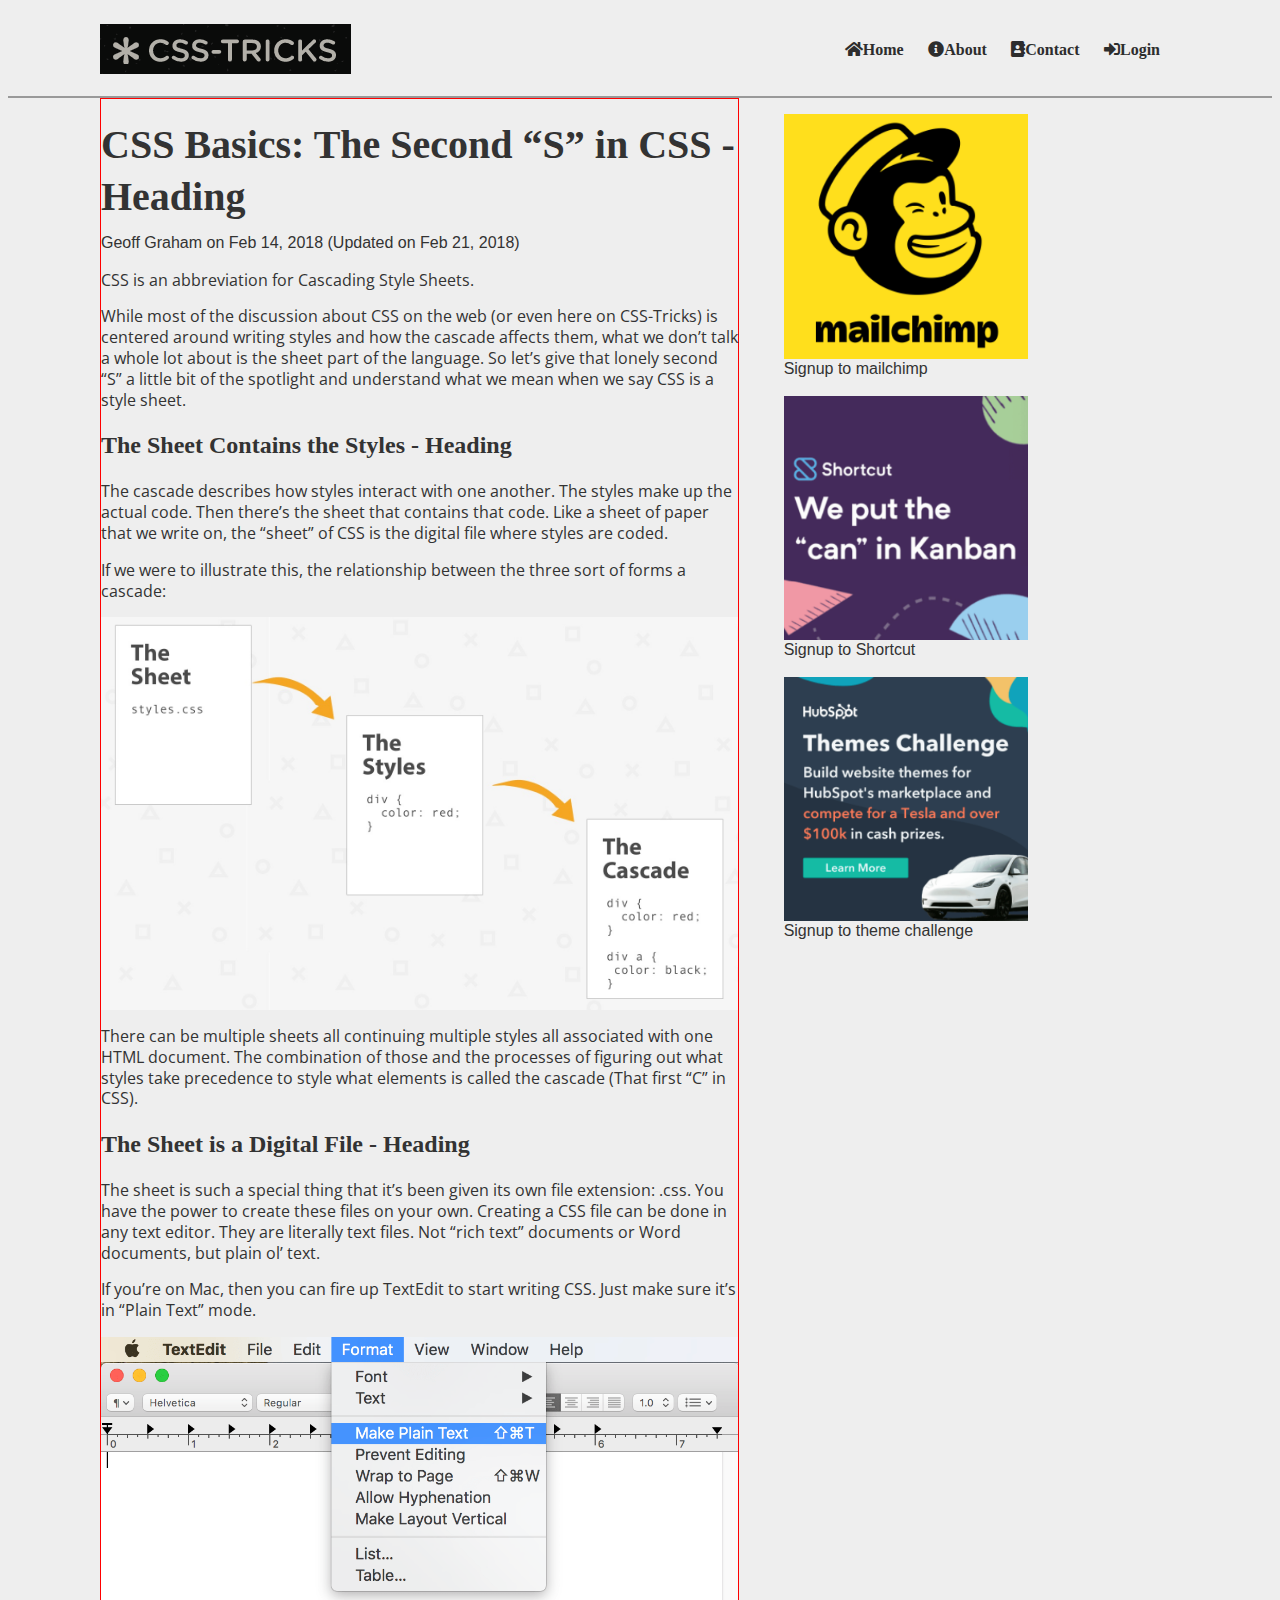
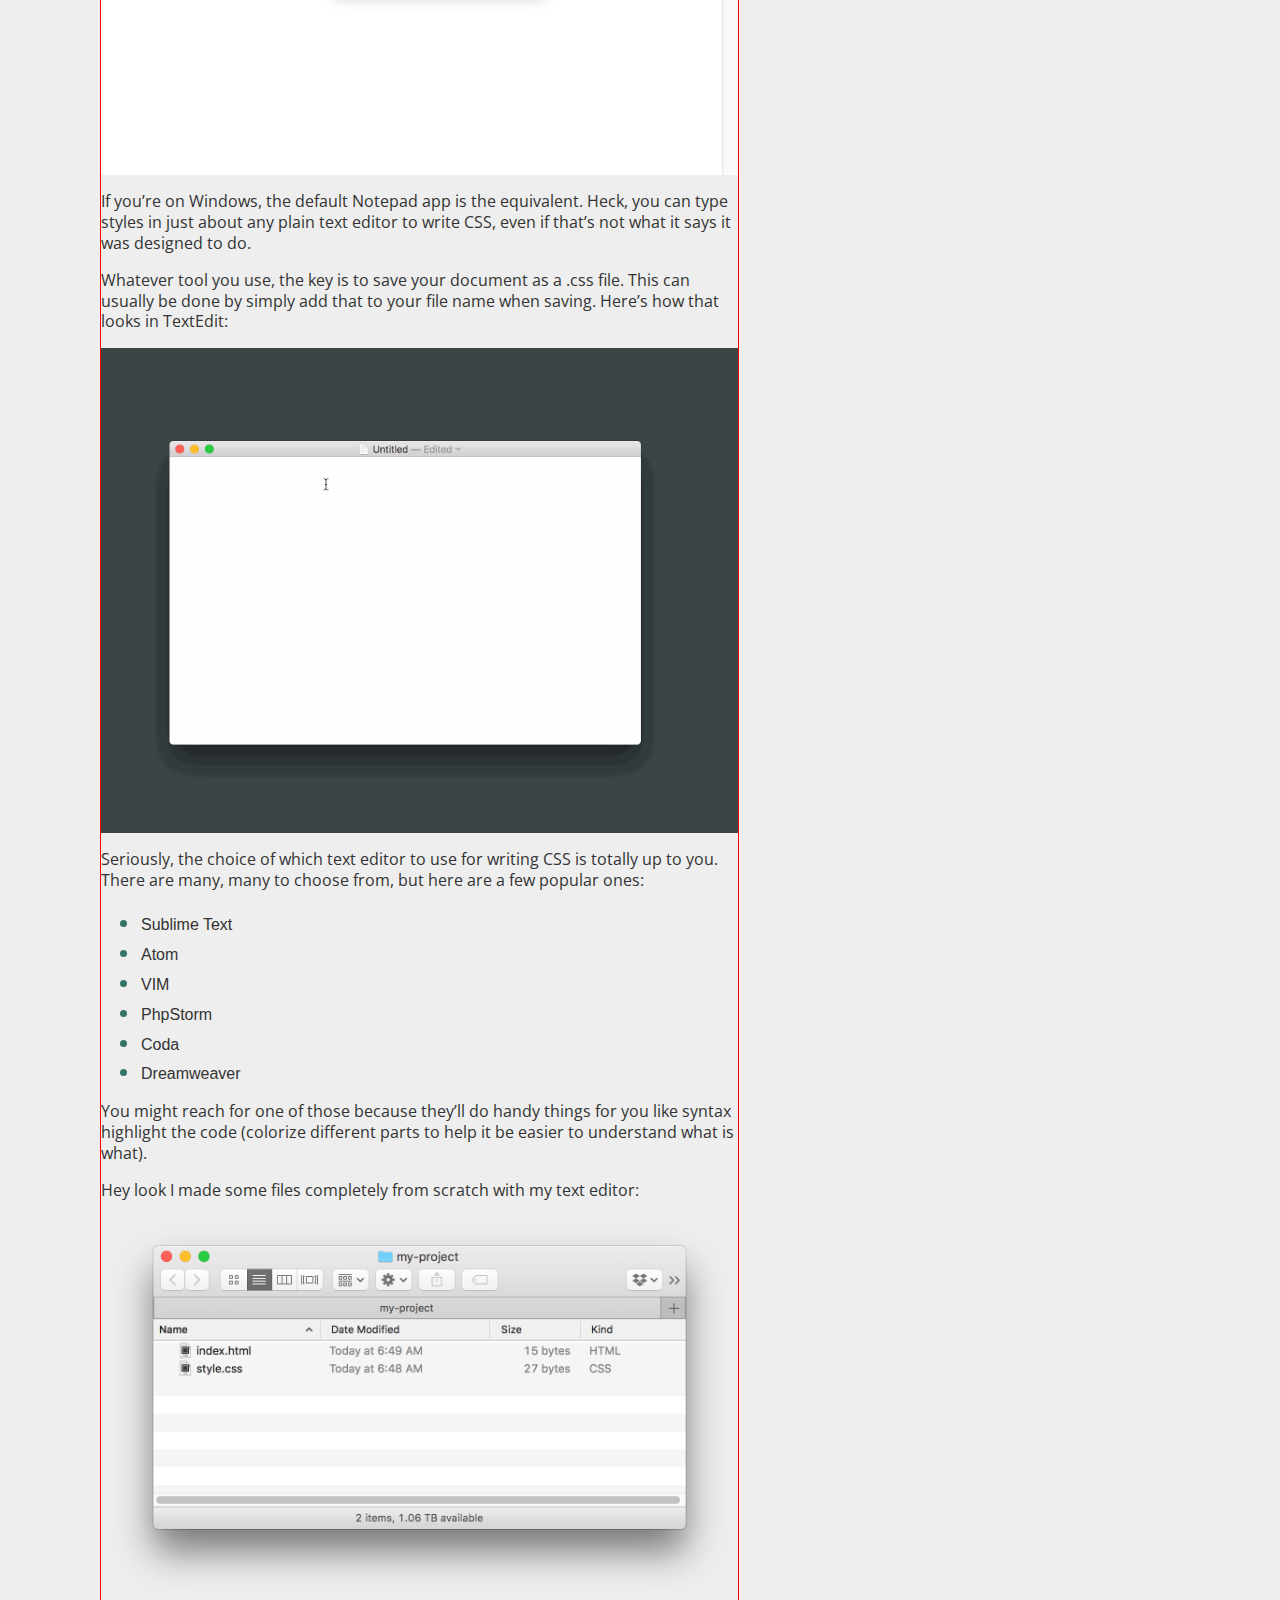
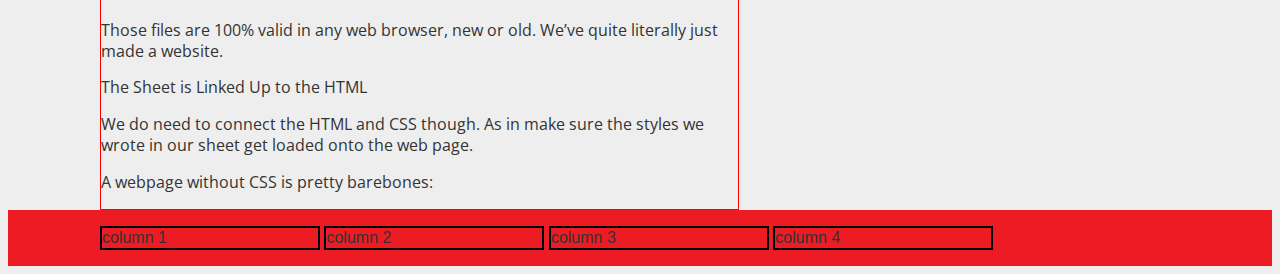
<file: index.html>
<!DOCTYPE html>
<html lang="en">
  <head>
    <meta charset="UTF-8" />
    <meta http-equiv="X-UA-Compatible" content="IE=edge" />
    <meta name="viewport" content="width=device-width, initial-scale=1.0" />
    <link href="https://www.noroff.no//images/logo/favicon.png" rel="shortcut icon" type="image/vnd.microsoft.icon">
    <title>Article</title>
    <link rel="preconnect" href="https://fonts.googleapis.com">
    <link rel="preconnect" href="https://fonts.gstatic.com" crossorigin>
    <link href="https://fonts.googleapis.com/css2?family=Open+Sans:wght@500;700&display=swap" rel="stylesheet">
    <link rel="stylesheet" href="https://cdnjs.cloudflare.com/ajax/libs/font-awesome/5.15.4/css/all.min.css" integrity="sha512-1ycn6IcaQQ40/MKBW2W4Rhis/DbILU74C1vSrLJxCq57o941Ym01SwNsOMqvEBFlcgUa6xLiPY/NS5R+E6ztJQ==" crossorigin="anonymous" referrerpolicy="no-referrer" />
    <link rel="stylesheet" href="./css/styles.css" />
  </head>
  <body>
    <header class="app-header">
      <div class="inner">
        <a href="/" class="app-logo">
          <img src="./img/logo.png" alt="CSS Tricks" />
        </a>
        <nav class="app-navigation">

          <label for="hamburger-menu"
      ><span class="sr-only">Hamburger Menu</span> <i class="fas fa-bars"></i
    ></label>
    <input id="hamburger-menu" type="checkbox" />
    <ul class="app-navigation-drawer">
      <li><a href="/"><i class="fas fa-home"></i>Home</a></li>
      <li><a href="./about.html"><i class="fas fa-info-circle"></i>About</a></li>
      <li><a href="./contact.html"> <i class="fas fa-address-book"></i>Contact</a></li>
      <li><a href="./login.html"> <i class="fas fa-sign-in-alt"></i>Login</a></li>
    </ul>
        </nav>
      </div>
    </header>
    <main>
      <div class="inner">
        <section>
          <article class="app-article">
            <header>
              <h1>CSS Basics: The Second “S” in CSS - Heading</h1>
              <time>Geoff Graham on Feb 14, 2018 (Updated on Feb 21, 2018)</time>
            </header>
            <p>CSS is an abbreviation for Cascading Style Sheets.</p>
            <p>
              While most of the discussion about CSS on the web (or even here on
              CSS-Tricks) is centered around writing styles and how the cascade
              affects them, what we don’t talk a whole lot about is the sheet part
              of the language. So let’s give that lonely second “S” a little bit
              of the spotlight and understand what we mean when we say CSS is a
              style sheet.
            </p>
            <h2>The Sheet Contains the Styles - Heading</h2>
            <p>
              The cascade describes how styles interact with one another. The
              styles make up the actual code. Then there’s the sheet that contains
              that code. Like a sheet of paper that we write on, the “sheet” of
              CSS is the digital file where styles are coded.
            </p>
            <p>
              If we were to illustrate this, the relationship between the three
              sort of forms a cascade:
            </p>
            <img src="/img/img1.jpeg" alt="" />
            <p>
              There can be multiple sheets all continuing multiple styles all
              associated with one HTML document. The combination of those and the
              processes of figuring out what styles take precedence to style what
              elements is called the cascade (That first “C” in CSS).
            </p>
            <h2>The Sheet is a Digital File - Heading</h2>
            <p>
              The sheet is such a special thing that it’s been given its own file
              extension: .css. You have the power to create these files on your
              own. Creating a CSS file can be done in any text editor. They are
              literally text files. Not “rich text” documents or Word documents,
              but plain ol’ text.
            </p>
            <p>
              If you’re on Mac, then you can fire up TextEdit to start writing
              CSS. Just make sure it’s in “Plain Text” mode.
            </p>
            <img src="/img/img2.png" alt="" />
            <p>
              If you’re on Windows, the default Notepad app is the equivalent.
              Heck, you can type styles in just about any plain text editor to
              write CSS, even if that’s not what it says it was designed to do.
            </p>
            <p>
              Whatever tool you use, the key is to save your document as a .css
              file. This can usually be done by simply add that to your file name
              when saving. Here’s how that looks in TextEdit:
            </p>
            <img src="/img/img3.gif" alt="" />
            <p>
              Seriously, the choice of which text editor to use for writing CSS is
              totally up to you. There are many, many to choose from, but here are
              a few popular ones:
            </p>
            <ul>
              <li>Sublime Text</il>
              <li>Atom</il>
              <li>VIM</il>
              <li>PhpStorm</il>
              <li>Coda </il>
              <li>Dreamweaver</il>
            </ul>
            <p>
              You might reach for one of those because they’ll do handy things for
              you like syntax highlight the code (colorize different parts to help
              it be easier to understand what is what).
            </p>
            <p>
              Hey look I made some files completely from scratch with my text
              editor:
            </p>
            <img src="/img/img4.png" alt="" />
            <p>
              Those files are 100% valid in any web browser, new or old. We’ve
              quite literally just made a website.
            </p>
            <p>The Sheet is Linked Up to the HTML</p>
            <p>
              We do need to connect the HTML and CSS though. As in make sure the
              styles we wrote in our sheet get loaded onto the web page.
            </p>
            <p>A webpage without CSS is pretty barebones:</p>
          </article>
          <aside class="app-sidebar">
            <figure>
              <img src="/img/advert-1.png" alt="Advert 1">
              <caption>
                Signup to mailchimp
              </caption>
            </figure>
            <figure>
              <img src="/img/advert-2.png" alt="Advert 2">
              <caption>
                Signup to Shortcut
              </caption>
            </figure>
            <figure>
              <img src="/img/advert-3.png" alt="Advert 3">
              Signup to theme challenge
            </figure>
          </aside>
        </section>
      </div>
    </main>
    <footer class="footer">
      <div class="inner">
        <div class="column">column 1</div>
        <div class="column">column 2</div>
        <div class="column">column 3</div>
        <div class="column">column 4</div>
      </div>    
  </footer>
  </body>
</html>
</file>
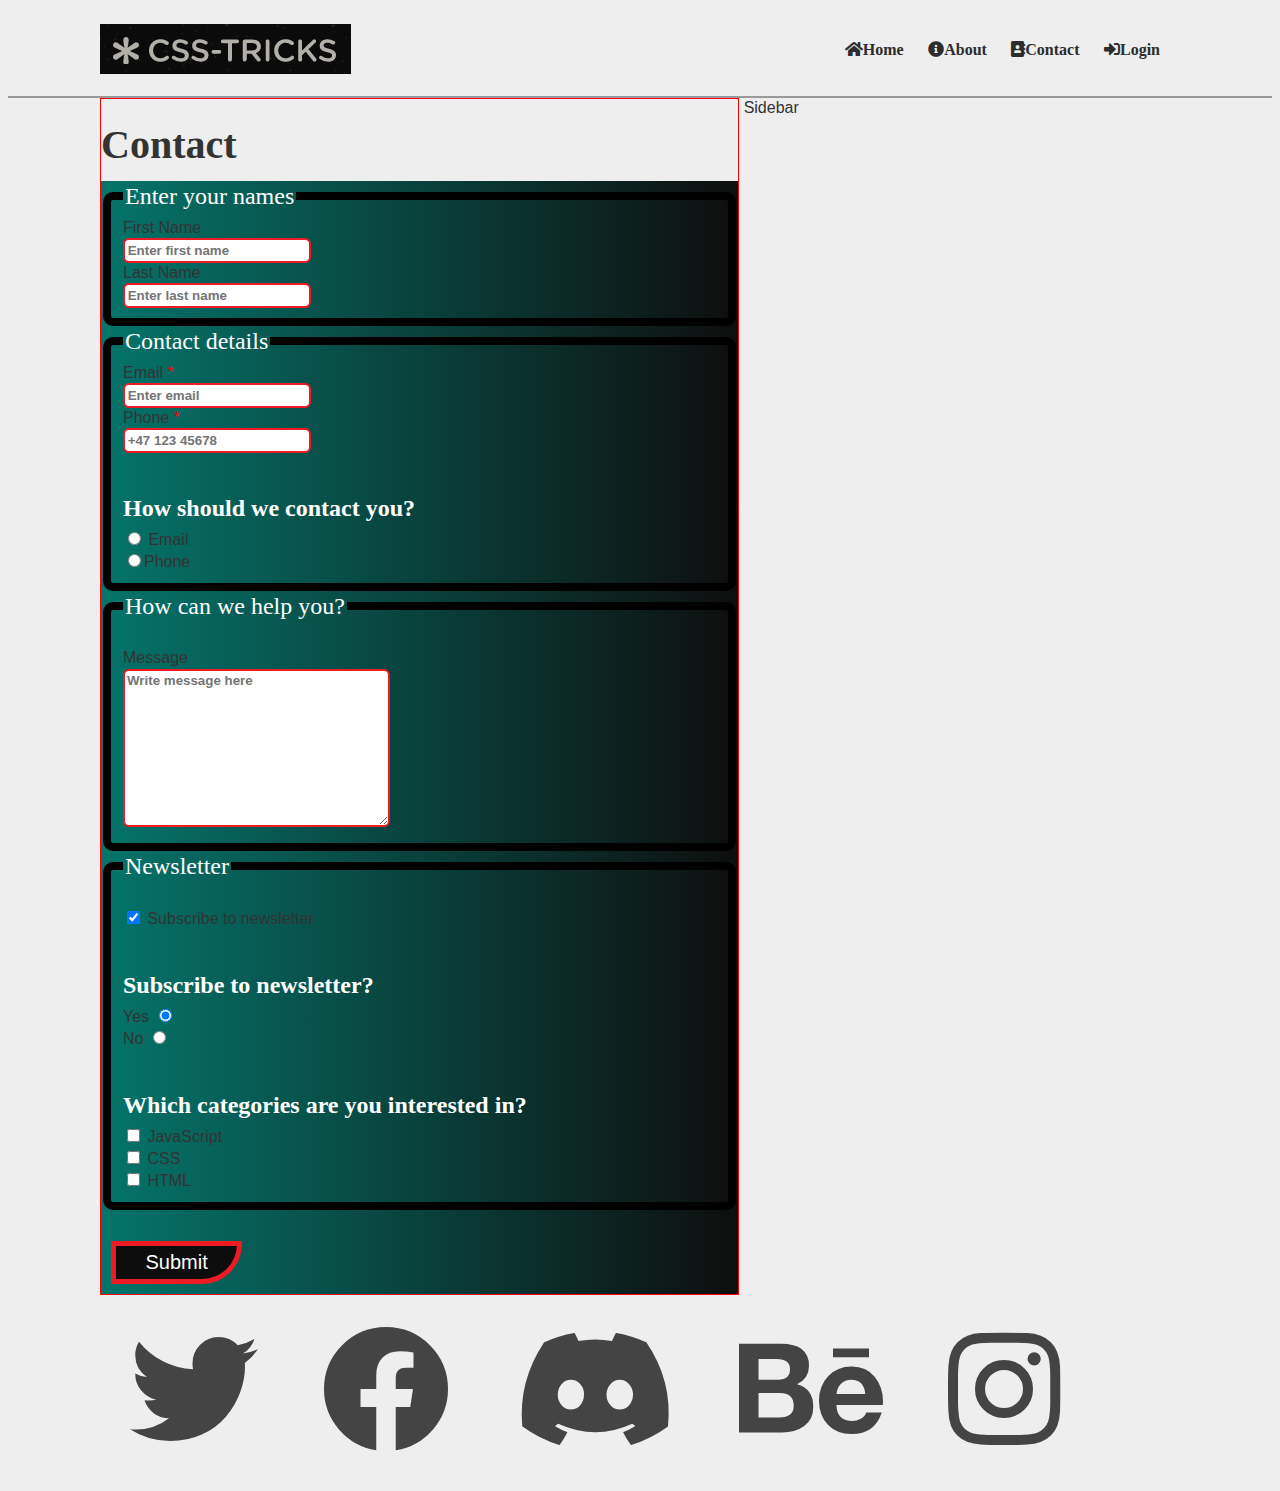
<file: contact.html>
<!DOCTYPE html>
<html lang="en">
  <head>
    <meta charset="UTF-8" />
    <meta http-equiv="X-UA-Compatible" content="IE=edge" />
    <meta name="viewport" content="width=device-width, initial-scale=1.0" />
    <link
      href="https://www.noroff.no//images/logo/favicon.png"
      rel="shortcut icon"
      type="image/vnd.microsoft.icon"
    />
    <title>Article</title>
    <link rel="preconnect" href="https://fonts.googleapis.com" />
    <link rel="preconnect" href="https://fonts.gstatic.com" crossorigin />
    <link
      href="https://fonts.googleapis.com/css2?family=Open+Sans:wght@500;700&display=swap"
      rel="stylesheet"
    />
    <link
      rel="stylesheet"
      href="https://cdnjs.cloudflare.com/ajax/libs/font-awesome/5.15.4/css/all.min.css"
      integrity="sha512-1ycn6IcaQQ40/MKBW2W4Rhis/DbILU74C1vSrLJxCq57o941Ym01SwNsOMqvEBFlcgUa6xLiPY/NS5R+E6ztJQ=="
      crossorigin="anonymous"
      referrerpolicy="no-referrer"
    />
    <link rel="stylesheet" href="../css/styles.css" />
  </head>
  <body>
    <header class="app-header">
      <div class="inner">
        <a href="/" class="app-logo">
          <img src="./img/logo.png" alt="CSS Tricks" />
        </a>
        <nav class="app-navigation">

          <label for="hamburger-menu"
      ><span class="sr-only">Hamburger Menu</span> <i class="fas fa-bars"></i
    ></label>
    <input id="hamburger-menu" type="checkbox" />
    <ul class="app-navigation-drawer">
      <li><a href="/"><i class="fas fa-home"></i>Home</a></li>
      <li><a href="./about.html"><i class="fas fa-info-circle"></i>About</a></li>
      <li><a href="./contact.html"> <i class="fas fa-address-book"></i>Contact</a></li>
      <li><a href="./login.html"> <i class="fas fa-sign-in-alt"></i>Login</a></li>
    </ul>
        </nav>
      </div>
    </header>
    <main>
      <div class="inner">
        <section>
          <article class="app-article">
            <header>
              <h1>Contact</h1>
            </header>
            <form action="POST">
              <fieldset>
                <legend>Enter your names</legend>
                <label for="firstName">First Name</label>
                <input
                  id="firstname"
                  class="input-text"
                  type="text"
                  name="firstName"
                  placeholder="Enter first name"
              />
                <label for="lastName">Last Name</label>
                <input
                  id="lastname"
                  class="input-text"
                  type="text"
                  name="lastName"
                  placeholder="Enter last name"
                />
              </fieldset>
              
              <fieldset>
                <legend>Contact details</legend>
                <label for="email">Email <span class="color-red">*</span></label>

                <input
                  id="email"
                  class="input-text"
                  type="email"
                  name="email"
                  placeholder="Enter email"
                  required="required"
                />

                <label for="phone">Phone <span class="color-red">*</span></label>

                <input
                  id="number"
                  class="input-text"
                  name="number"
                  type="tel"
                  placeholder="+47 123 45678"
                  required="required"
                />

                <h5>How should we contact you?</h3>
                <label for="email">
                  <input
                  id="email"
                  class="input-text"
                  type="radio"
                  name="contactYou"
                  value="Email"
                />
                Email
              </label>
              
              <label for="phone">
              <input
              id="phone"
              class="input-text"
                 type="radio"
                  name="contactYou"
                  value="Phone"
                />Phone</label>
              </fieldset>

              <fieldset>
                <legend>How can we help you?</legend>
                <br />
                <label for="message">Message</label>

                <textarea
                  name="message"
                  class="input-text-area"
                  id="message"
                  cols="30"
                  rows="10"
                  placeholder="Write message here"
                ></textarea>
                <br />
              </fieldset>

              <fieldset>
                <legend>Newsletter</legend>
                <br />
                <label for="service"></label>
                <input
                  id="service"
                  type="checkbox"
                  name="service"
                  value="Subscribe"
                  checked
                />
                Subscribe to newsletter

                <h5>Subscribe to newsletter?</h5>
                <label for="newsletter">
                  Yes
                  <input
                    id="yes"
                    type="radio"
                    name="newsletter"
                    value="yes"
                    checked
                  />
                </label>
                <label for="newsletter">
                  No
                  <input id="no" type="radio" name="newsletter" value="no" />
                </label>
                <h5>Which categories are you interested in?</h5>
                <label for="javascript">
                  <input id="javascript" type="checkbox" name="javascript" />
                  JavaScript
                </label>
                <label for="css">
                  <input id="css" type="checkbox" name="css" />
                  CSS
                </label>
                <label for="html">
                  <input id="html" type="checkbox" name="html" />
                  HTML
                </label>
              </fieldset>
              <br />
              <input id="submit" type="submit" value="Submit" />
            </form>
          </article>
          <aside class="app-sidebar">Sidebar</aside>
        </section>
      </div>
    </main>
    <footer>
      <div class="inner">
        <i class="fab fa-twitter iconstyle"></i>
        <i class="fab fa-facebook iconstyle"></i>
        <i class="fab fa-discord iconstyle"></i>
        <i class="fab fa-behance iconstyle"></i>
        <i class="fab fa-instagram iconstyle"></i>
      </div>
    </footer>
  </body>
</html>
</file>
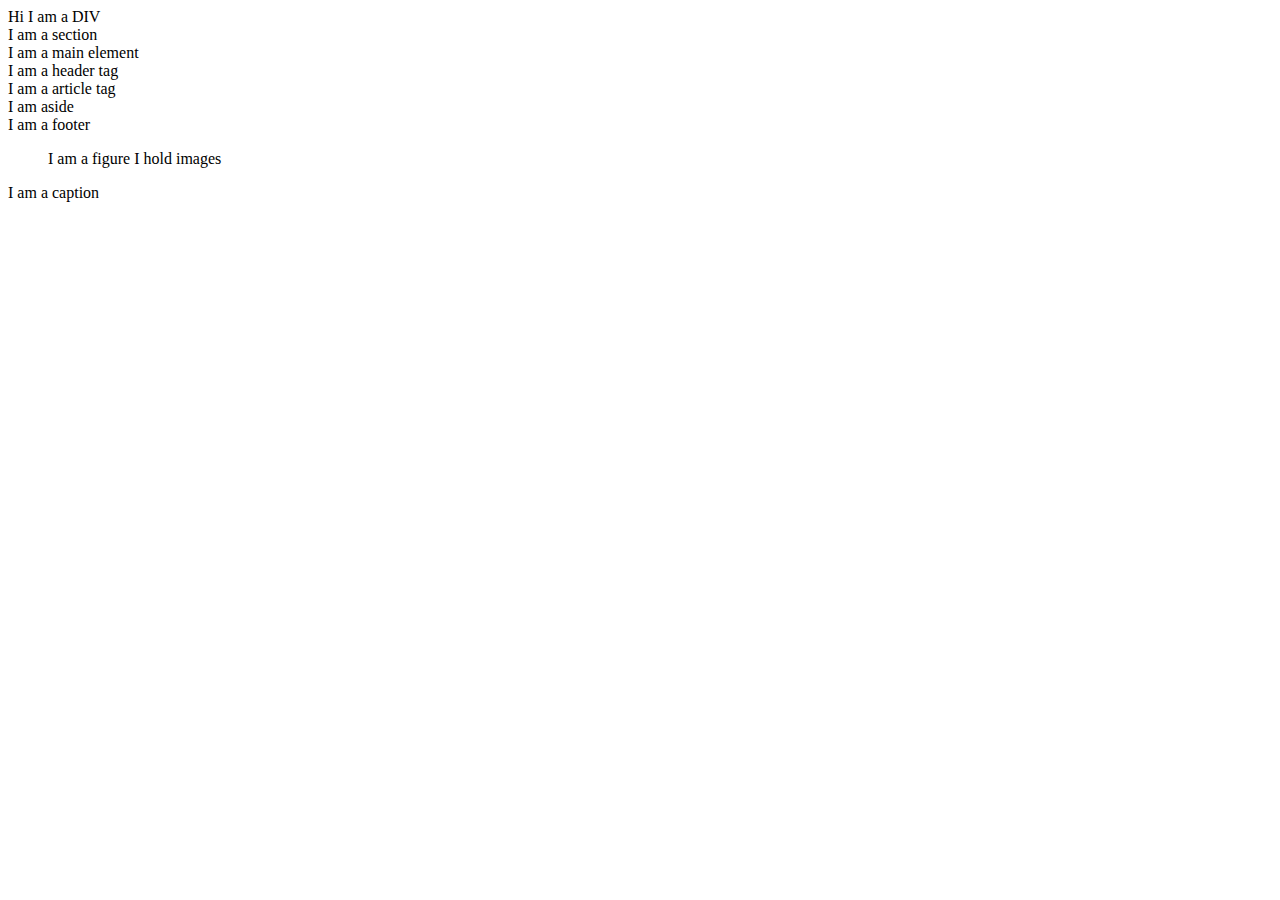
<file: html-tags.html>
<!DOCTYPE html>
<html lang="en">
  <head>
    <meta charset="UTF-8" />
    <meta http-equiv="X-UA-Compatible" content="IE=edge" />
    <meta name="viewport" content="width=device-width, initial-scale=1.0" />
    <title>Html tags</title>
  </head>
  <body>
    <div id="row" class="first-row hero-banner">Hi I am a DIV</div>
    <section>I am a section</section>
    <main>I am a main element</main>
    <header>I am a header tag</header>
    <article>I am a article tag</article>
    <aside>I am aside</aside>
    <footer>I am a footer</footer>
    <figure>I am a figure I hold images</figure>
    <caption>
      I am a caption
    </caption>
  </body>
</html>
</file>
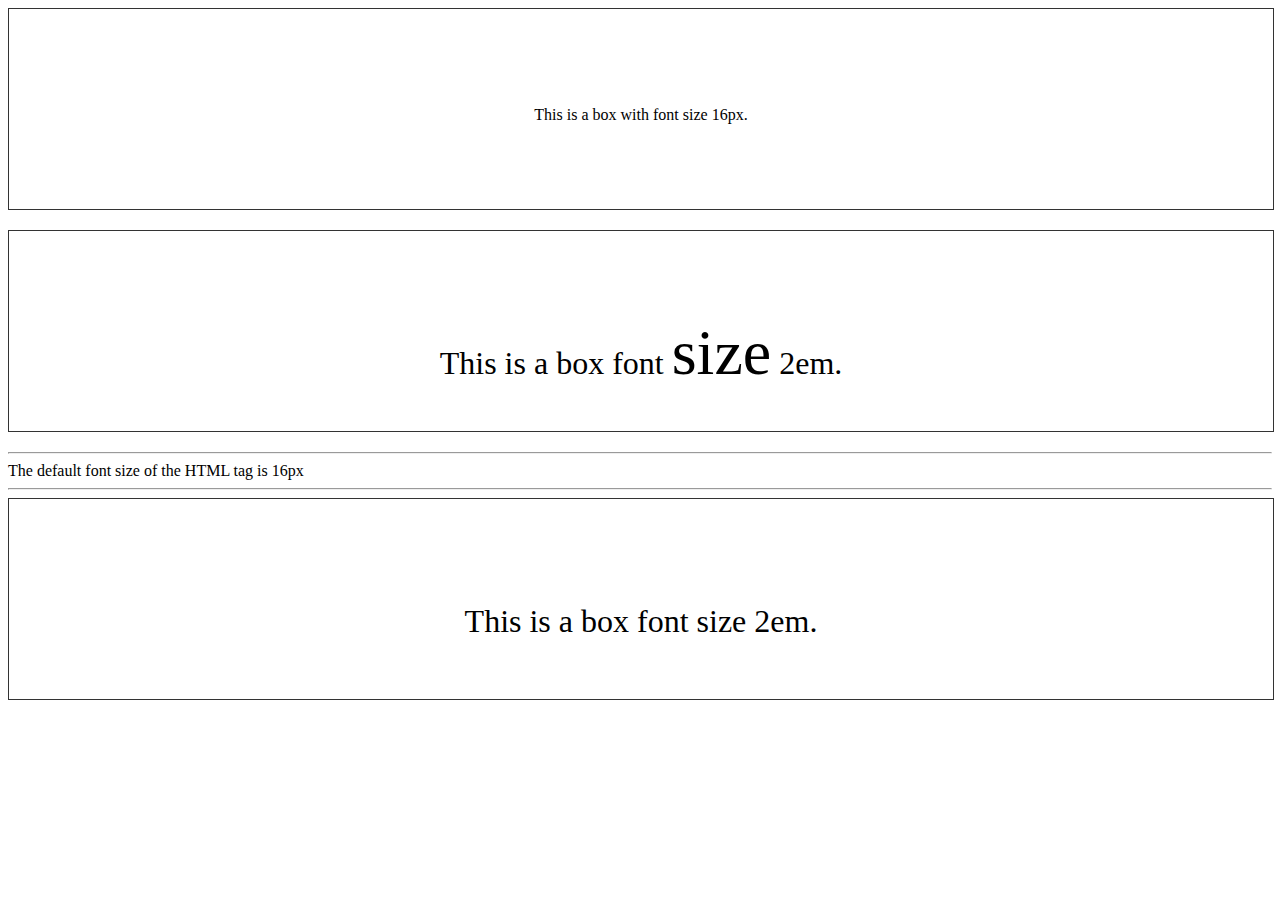
<file: px-em.html>
<!DOCTYPE html>
<html lang="en">
  <head>
    <meta charset="UTF-8" />
    <meta http-equiv="X-UA-Compatible" content="IE=edge" />
    <meta name="viewport" content="width=device-width, initial-scale=1.0" />
    <title>Document</title>
    <style>
      .box {
        width: 100%;
        height: 200px;
        line-height: 180px;
        margin-bottom: 20px;
        border: 1px solid #333;
        text-align: center;

        font-size: 16px;
      }

      /* Em: Relative to parent element, 16px * 2em */
      .em-box p {
        font-size: 2em;
      }

      /* Compounding */
      .em-box p span {
        font-size: 2em;
      }

      /* Rem */
      .rem-box p {
        font-size: 2rem;
      }

      .rem-box p span {
        font-size: 2rem;
      }
    </style>
  </head>
  <body>
    <div class="box">
      <p>This is a box with font size 16px.</p>
    </div>

    <div class="box em-box">
      <p>This is a box font <span>size</span> 2em.</p>
    </div>
    <hr />
    <div>The default font size of the HTML tag is 16px</div>
    <hr />
    <div class="box rem-box">
      <p>This is a box font <span>size</span> 2em.</p>
    </div>
  </body>
</html>
</file>
<file: css/styles.css>
@font-face {
  font-family: 'Exo';
  src: url('../Fonts/exo-bold.ttf') format('ttf'),
    url('../Fonts/exo-regular.ttf') format('ttf'),
    url('../Fonts/Exo-Thin.ttf') format('ttf');
}

body {
  background-color: #eee;
  font-family: 'Trebuchet MS', 'Lucida Sans Unicode', 'Lucida Grande',
    'Lucida Sans', Arial, sans-serif;
  color: #333;
  font-weight: normal;
  line-height: 1.3;
}

/* Mobile: 320px, Tablet: 767px, Desktop: 1024px */

main img {
  width: 100%;
  margin: 0 auto 0 auto;
  display: block;
}

.app-header {
  border-bottom: 2px solid #999;
  padding-bottom: 1em;
  padding-top: 1em;
}

.inner {
  max-width: 1080px;
  margin: 0 auto;
}

.iconstyle {
  color: #444;
  font-size: 128px;
  margin: 30px;
}

.color-red {
  color: red;
}

.app-logo {
  display: inline-block;
}

.app-navigation {
  float: right;
}

/* a:link, a:visited, a:active, a:hover */

.app-navigation a:link {
  text-decoration: none;
  color: #2d2d2d;
  font-family: 'Exo';
  font-weight: 800;
  transition-duration: 1s;
}

.app-navigation a:visited {
  color: #2d2d2d;
}

.app-navigation a:active {
  color: greenyellow;
}

.app-navigation a:hover {
  color: rgb(51, 116, 102);
}

.app-navigation-drawer {
  /* hide nav on load */
  display: block;
  background: #eee;
  list-style: none;
  border-bottom: 2px solid #2d2d2d;
  box-shadow: 0px 0px 2px 2px #2d2d2d;
  /* animate: default state on page load */
  transition: all 0.4s linear;
  /* transform: translateY is from top.
  translateX is from the side */
  /*transform: translateY(-200px);*/
  transform: translateY(-160%);
}

.app-navigation-drawer li {
  margin-right: 20px;
}

.sr-only {
  display: none;
}

#hamburger-menu {
  display: none;
}

#hamburger-menu label {
  cursor: pointer;
}

#hamburger-menu:checked ~ .app-navigation-drawer {
  /* show nav */
  display: block;
  transform: translateY(0%);
}

ul li::marker {
  color: rgb(51, 116, 102);
  font-size: 1.5em;
}

h1 {
  font-size: 2.5rem;
  margin: 20px 0 10px 0;
  font-family: 'Exo';
}

h2 {
  font-family: 'Exo';
}

p {
  font-family: 'Open Sans', sans-serif;
}

form {
  background: linear-gradient(
    90deg,
    rgba(5, 116, 106, 1) 0%,
    rgba(14, 14, 14, 1) 100%
  );
}

form fieldset {
  border: 8px solid black;
  border-radius: 10px;
}

form fieldset legend {
  font-size: 24px;
  font-family: 'exo';
  color: white;
}

form label {
  display: block;
}

h5 {
  margin-bottom: 5px;
  font-size: 24px;
  font-family: 'Exo';
  color: white;
}

.input-text {
  border: 1px solid #444;
  padding: 0.2em;
  color: red;
  border-radius: 6px;
  border-color: #ed1c24;
  border-width: 2px;
  font-family: sans-serif;
  font-weight: bold;
  /* width: 50%; */
}

.input-text-area {
  border-radius: 6px;
  border-color: #ed1c24;
  border-width: 2px;
  font-family: sans-serif;
  font-weight: bold;
}

#submit {
  background-color: #0d0d0d;
  border-color: #ed1c24;
  color: white;
  padding: 5px 25px;
  text-align: center;
  text-decoration: none;
  display: inline-block;
  font-size: 20px;
  border-width: 5px;
  border-radius: 0px 0px 40px 0px;
  transition-duration: 0.4s;
  cursor: pointer;
  width: 131.25px;
  margin: 10px;
  border-style: solid;
}

#submit:hover {
  box-shadow: 0px 0px 10px 10px rgba(237, 28, 36, 0.2);
  padding: 5px 25px;
  width: 131.25px;
}

.footer {
  background-color: #ed1c24;
  padding: 1em;
}

.footer .column {
  display: block;
  width: 20%;
}

@media screen and (min-width: 767px) {
  /* I am tablet and desktop */
  .app-navigation-drawer {
    /* hide nav on load */
    /* animate: default state on page load */
    /* transform: translateY is from top.
    translateX is from the side */
    /*transform: translateY(-200px);*/
    transform: translateY(0);
    background: transparent;
    border-bottom: none;
    box-shadow: none;
  }

  .fa-bars {
    display: none;
  }

  .app-navigation-drawer li {
    display: inline-block;
  }

  .app-article {
    display: inline-block;
    border: 1px solid red;
    width: 59%;
  }

  .app-sidebar {
    display: inline-block;
    width: 30%;
    vertical-align: top;
  }

  .footer .column {
    display: inline-block;
    width: 20%;
    border: 2px solid black;
  }
}
</file>
